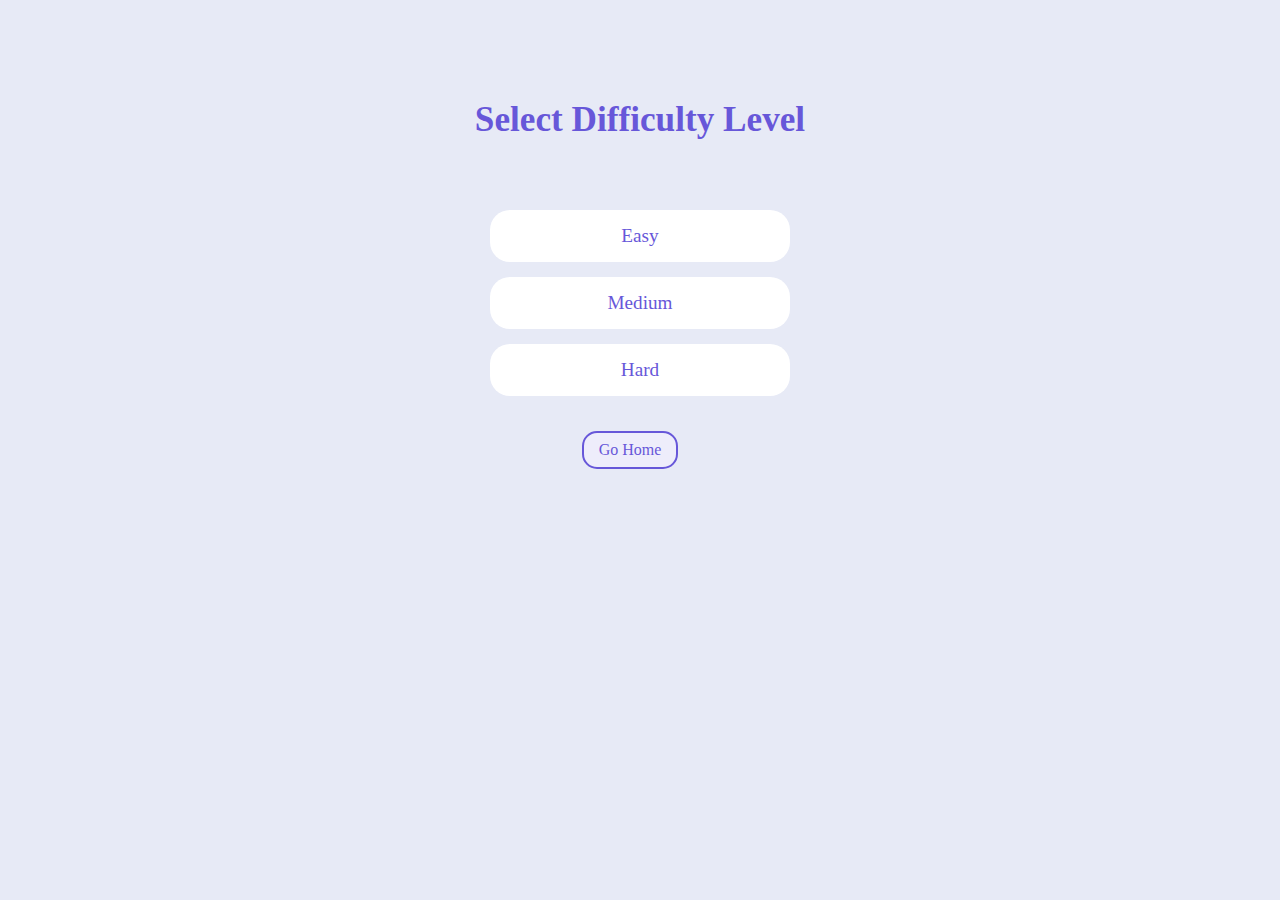
<file: Quiz-App/Difficulty.html>
<!DOCTYPE html>
<html lang="en">
  <head>
    <meta charset="UTF-8" />
    <meta name="viewport" content="width=device-width, initial-scale=1.0" />
    <link rel="stylesheet" href="./Css/global.css" />
    <link rel="stylesheet" href="./Css/difficulty.css">
    <title>Difficulty Level</title>
  </head>
  <body>
    <h3>Select Difficulty Level</h3>
    <button >Easy</button>
    <button >Medium</button>
    <button >Hard</button>

    <a href="/">Go Home</a>

    <script src="./Js/difficulty.js"></script>
  </body>
</html>
</file>
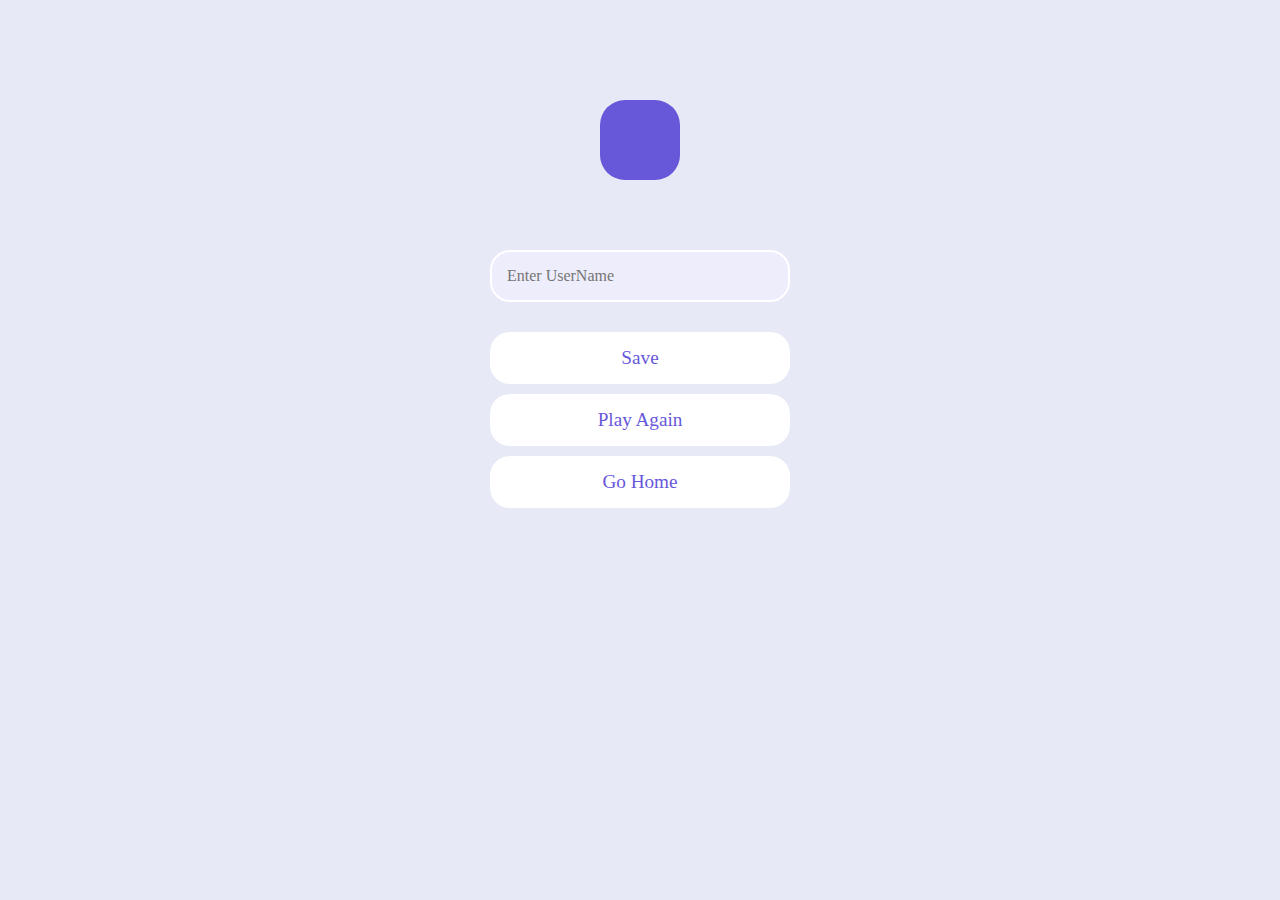
<file: Quiz-App/end.html>
<!DOCTYPE html>
<html lang="en">
  <head>
    <meta charset="UTF-8" />
    <meta name="viewport" content="width=device-width, initial-scale=1.0" />
    <link rel="stylesheet" href="./Css/global.css" />
    <link rel="stylesheet" href="./Css/end.css" />
    <title>Game Over</title>
  </head>
  <body>
    <p></p>
    <input type="text" placeholder="Enter UserName" />

    <button>Save</button>
    <a href="./game.html">Play Again</a>
    <a href="/">Go Home</a>

    <script src="./Js/end.js"></script>
  </body>
</html>
</file>
<file: Quiz-App/Css/global.css>
* {
  margin: 0;
  padding: 0;
  box-sizing: border-box;
  font-family: Manrope;
}
body {
  max-width: 1000px;
  margin: auto;
  background-color: #fff;
  display: flex;
  flex-direction: column;
  align-items: center;
  padding-top: 100px;
  background-color: #e7eaf6;
}
</file>
<file: Quiz-App/Css/difficulty.css>
h3 {
  font-size: 2.2rem;
  color: #6757d9;
  margin-bottom: 70px;
}
button {
    color: #6757d9;
  background-color: #fff;
  border: none;
  border-radius: 20px;
  width: 300px;
  padding: 15px;
  margin-bottom: 15px;
  font-size: 1.2rem;
  text-align: center;
  text-decoration: none;
  cursor: pointer;
  transition: all 0.2s ease-in;
}
button:hover {
  background-color: #6757d9;
  color: #fff;
}

a {
  color: #6757d9;
  font-size: 1rem;
  background-color: #eeedfb;
  border: 2px solid #6757d9;
  border-radius: 15px;
  padding: 8px 15px;
  margin: 20px 20px 0 0;
  cursor: pointer;
  text-decoration: none;
  transition: all 0.2s ease-in;
}
a:hover{
    background-color: #6757d9;
    color: #fff;
}
</file>
<file: Quiz-App/Css/end.css>
p {
  font-size: 3rem;
  font-weight: 600;
  background-color: #6757d9;
  color: #fff;
  width: 80px;
  height: 80px;
  line-height: 80px;
  text-align: center;
  border-radius: 25px;
  margin-bottom: 70px;
}
input {
  border: 2px solid #fff;
  background-color: #eeedfb;
  padding: 15px;
  width: 300px;
  font-size: 1rem;
  border-radius: 20px;
  margin-bottom: 30px;
  transition: all 0.2s ease-in;
}

input:focus {
  outline: none;
  border-color: #6757d9;
}
button,
a {
  background-color: #fff;
  border: none;
  border-radius: 20px;
  width: 300px;
  padding: 15px;
  margin-bottom: 10px;
  font-size: 1.2rem;
  text-align: center;
  text-decoration: none;
  color: #6757d9;
  cursor: pointer;
  transition: all 0.2s ease-in;
}
button:hover,
a:hover {
  background-color: #6757d9;
  color: #fff;
}
</file>
